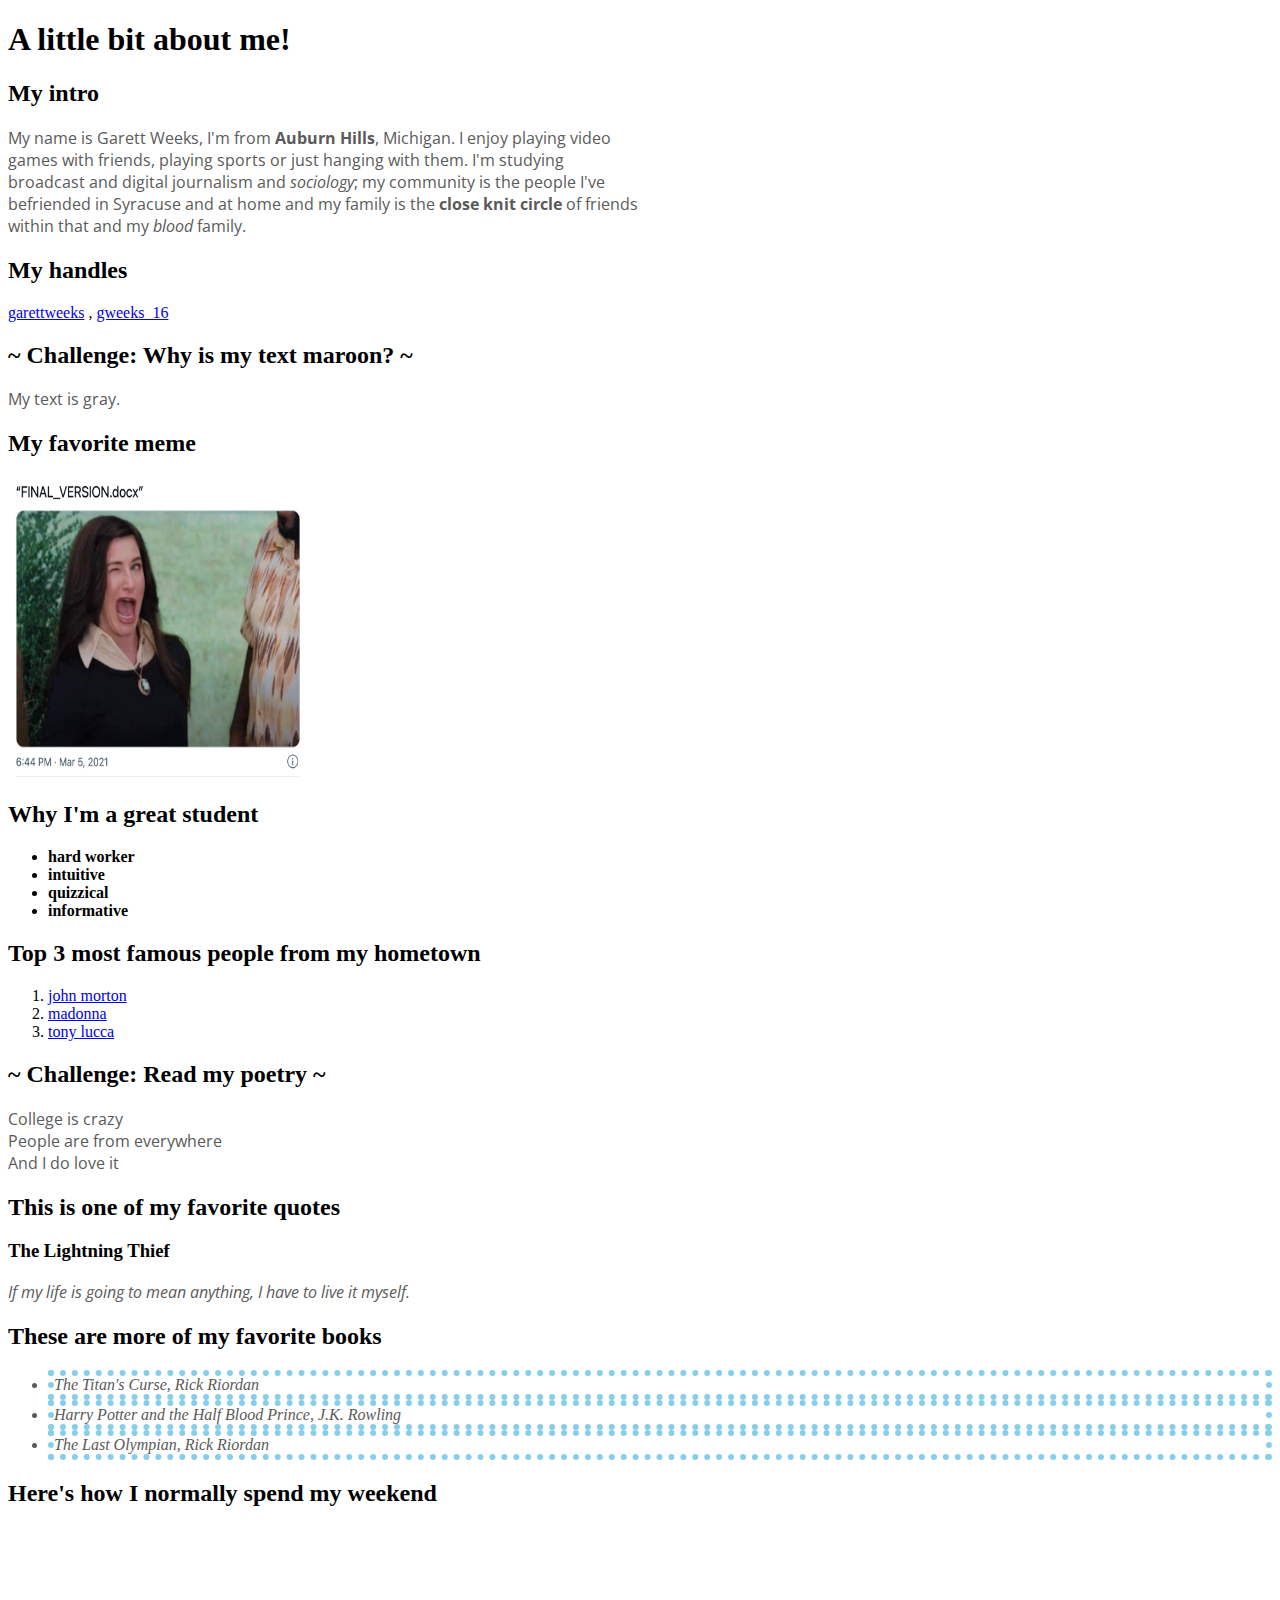
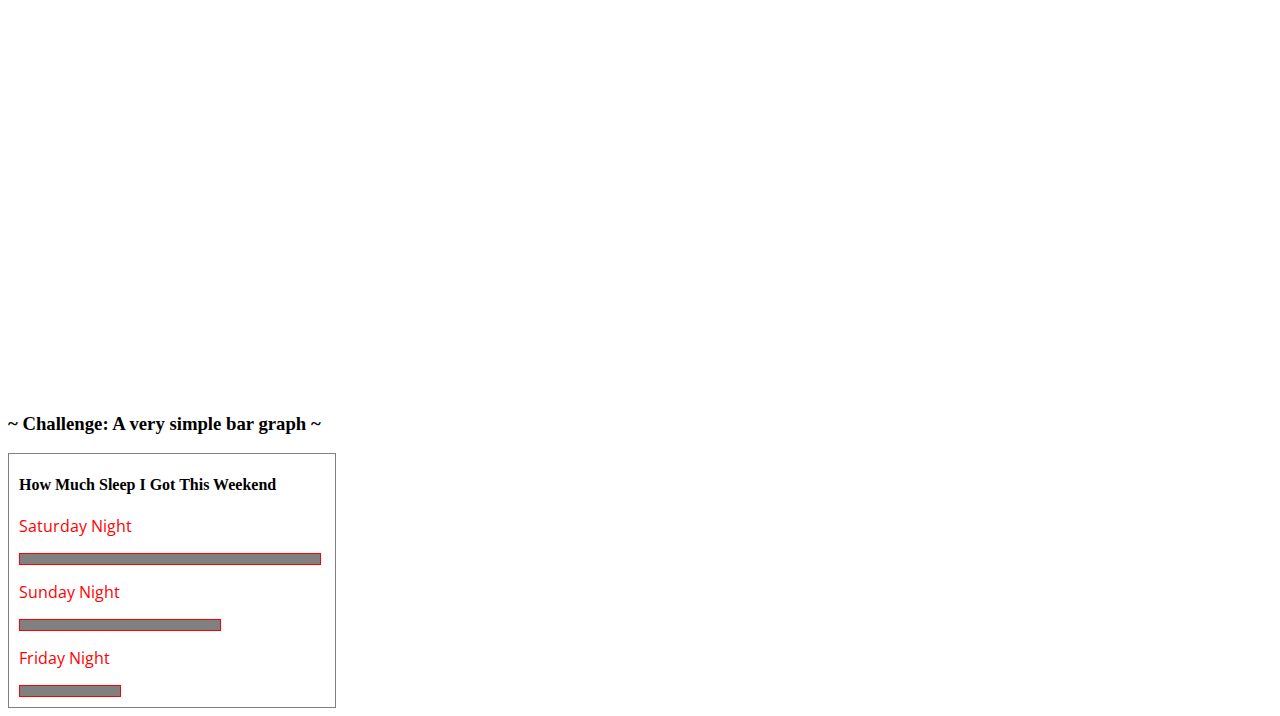
<file: basic_hw.html>
<!-- Complete this worksheet in HTML and CSS. Instructions are as comments; you may use reference_sheet.html and the internet to jog your memory on HTML tags and CSS. -->

<!DOCTYPE html>
<html>
    <head>
        <meta charset="utf-8">
        <title>Basic HTML</title>
        <link href='https://fonts.googleapis.com/css?family=Open+Sans:300italic,400italic,600italic,400,300,600,700&subset=latin,latin-ext' rel='stylesheet' type='text/css'>
        
        <style>
        
            p {
                color:#5A5A5A;
                font-size: 16px;
                font-family: 'Open Sans', serif;
                width: 50%;
            }
            #quote {
                color: #5A5A5A;
                font-style: italic;
        
            }
            .book {
                border: 6px dotted skyblue;
            }

            #bargraph {
                border: 1px solid gray;
                padding-left: 10px;
                padding-bottom: 10px;
                width: 25%;
            }
            .bar_label {
                color: red;
            }
            #longest {
                width: 300px;
                height: 10px;
                background: gray;
                border: 1px solid red;
            }
            #longer {
                width: 200px;
                height: 10px;
                background: gray;
                border: 1px solid red;
            }
            #long {
                width: 100px;
                height: 10px;
                background: gray;
                border: 1px solid red;
                    }

        </style>
    </head>
    
    <body>

        <h1>A little bit about me!</h1>
        
        <h2>My intro</h2>
        <!-- Include: a brief intro to yourself -- where you're from, what you like to do for fun, what you're studying, and who your community or family is. --> 
            <p> My name is Garett Weeks, I'm from <strong>Auburn Hills</strong>, Michigan. I enjoy playing video games with friends, playing sports or just hanging with them. I'm studying broadcast and digital journalism and <i>sociology</i>; my community is the people I've befriended in Syracuse and at home and my family is the <strong>close knit circle</strong> of friends within that and my <i>blood</i> family.</p>
        <!-- Tags to use: <p>, <strong>, <i> --> 
        

        <h2>My handles</h2>
        <!-- Include: at least two handles for your social media accounts --> <a href="https://www.instagram.com/garettweeks/"target="_blank">garettweeks</a> , <a href=https://accounts.snapchat.com/accounts/snapcodes/" target="_blank">gweeks_16</a> </p>
        <!-- Tags to use: <p>, <a> --> <p> <a>

    
        <h2> ~ Challenge: Why is my text maroon? ~</h2>
        <!-- Challenge! The text in your p tags is currently maroon. Figure out why and make it dark gray, using a hex code. (Hint: use google to find a hex code for a dark gray) When you're done, change the text in the <p> tag below to "My text is gray." -->
        <p>My text is gray.</p>


        <h2>My favorite meme</h2>
        <!-- Include: "large_wink.png" as an image -->
        <!-- Tags to use: <img> --> <img src="large_wink.png" alt="an image of a meme, from github and in homework_11" height="300px" width="300px">
        <!-- Hint! Use 'reference_sheet.html', which you downloaded with this file, to remember how to include an image. -->

    
        <h2>Why I'm a great student</h2>
        <!-- Include: Use 'reference_sheet.html' to figure out how to add an unordered list here -->
        <ul>
            <li><strong>hard worker</strong></li>
            <li><strong>intuitive</strong></li>
            <li><strong>quizzical</strong></li>
            <li><strong>informative</strong></li>
        </ul>
        <!-- Tags to use: <ul>, <li>, <strong> -->
        
    
        <h2>Top 3 most famous people from my hometown</h2>
        <!-- Include: an ordered list -->
        <!-- Tags to use: <ol>, <li>, <a> -->
            <ol>
                <li><a/ href="https://www.denverbroncos.com/team/coaches-roster/john-morton/" target="_blank">john morton </a></li>
                <li><a/ href= "https://detroithistorical.org/learn/encyclopedia-of-detroit/madonna#:~:text=The%20famous%20pop%20singer%20Madonna,Rochester%20Hills%2C%20north%20of%20Detroit./" target="_blank">madonna </a></li>
                <li><a/ href= "https://en.wikipedia.org/wiki/Tony_Lucca/" target="_blank">tony lucca </a></li>
            </ol>


        <h2> ~ Challenge: Read my poetry ~</h2>
        <!-- Challenge! Use the internet to figure out what a <br> tag is. Write a short poem about your college experience so far. --> <p> College is crazy<br>People are from everywhere<br>And I do love it </p>
        <!-- Tags to use: <p> tags for your lines of poetry, and at least two <br> tags -->
    

        <h2>This is one of my favorite quotes</h2>
        <!-- Include: a quote from a book -- quote should be in italics and gray, title of source should be in an <h3> tag -->
        <!-- Tags to use: <h3>, <p> with an id named 'quote' that is styled in the <style> section -->
            <h3>The Lightning Thief</h3>
            <p id="quote">If my life is going to mean anything, I have to live it myself.</p>


        <h2>These are more of my favorite books</h2>
        <!-- Include: an unordered list of at least three books, list items should have a border -->
        <!-- Tags to use: <ul>, <li> with classes named 'book' that is styled in the <style> section -->
            <ul id="quote">
                <li class="book">The Titan's Curse, Rick Riordan</li>
                <li class="book">Harry Potter and the Half Blood Prince, J.K. Rowling</li>
                <li class="book">The Last Olympian, Rick Riordan</li>
            </ul>
        

        <h2>Here's how I normally spend my weekend</h2>
        <!-- Include: a complete Datawrapper chart (you can make up data) showing what you normally spend time on over the weekend; must include all requirements of a complete chart (hed, subhed, intentional colors, byline, etc.) -->
        <!-- Tags to use: <iframe> --> <iframe title="How I Spend my Weekend" aria-label= "linegraph" id="datawrapper-chart-41g3C" src="https://datawrapper.dwcdn.net/4lg3C/1/" scrolling="no" frameborder="0" style="width: 0; min-width:60% !important; border: none;" height="463"></iframe>


        <h3>~ Challenge: A very simple bar graph ~</h3>
        <!-- Challenge! Add CSS styles to '#longer' and '#long' to make the bar graph look like it's ordered from longest to shortest. You may also change the h4 text and the p text to make this simple bar chart reflect real (or fake) data. -->

        <div id="bargraph">
            <h4>How Much Sleep I Got This Weekend</h4>
            <p class="bar_label">Saturday Night</p>
            <div id="longest"></div>
            <p class="bar_label">Sunday Night</p>
            <div id="longer"></div>
            <p class="bar_label">Friday Night</p>
            <div id="long"></div>
        </div>
     
    </body>
</html>
</file>
